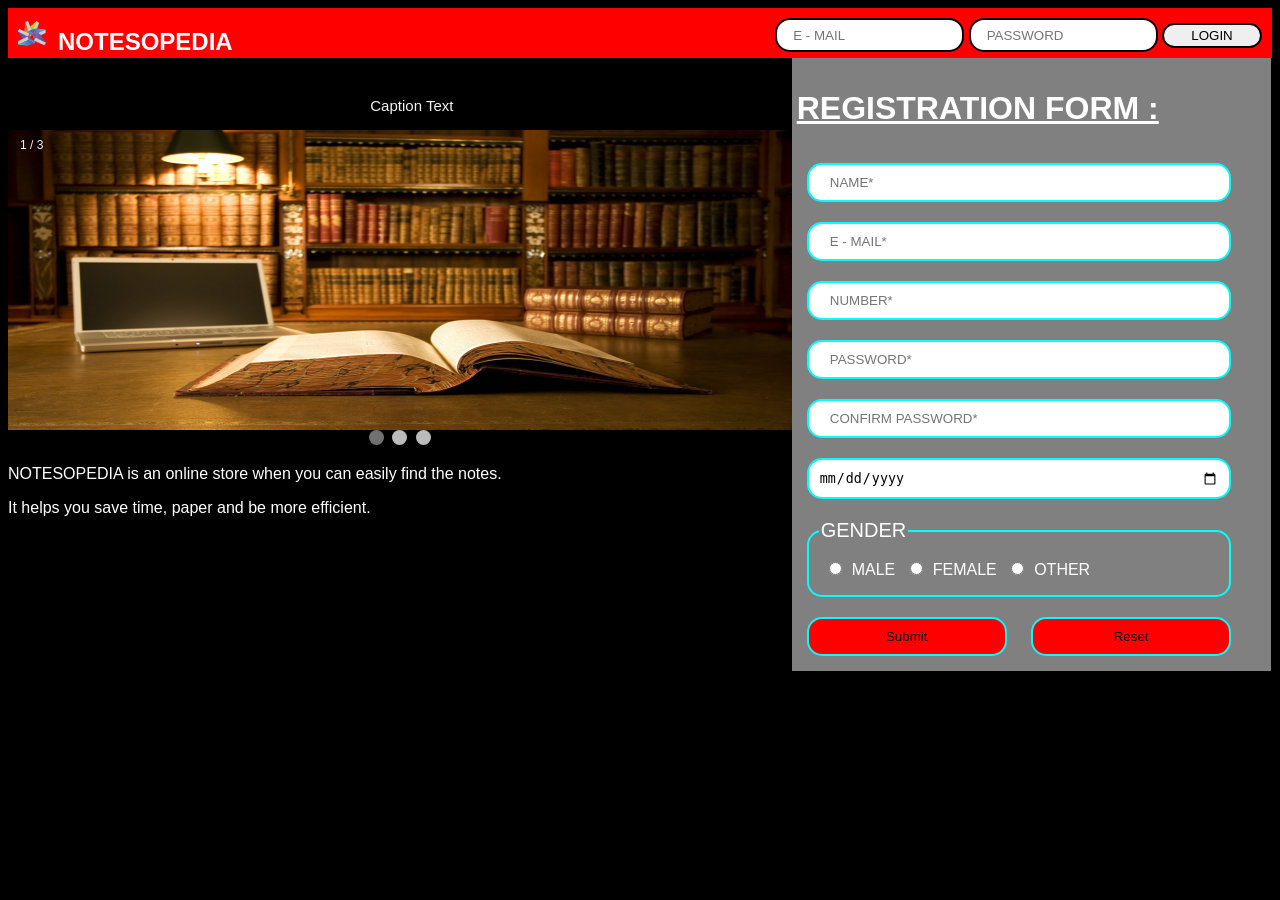
<file: login.html>
<!DOCTYPE html>
<html>
<head>
	<title>Login Page</title>
	<link rel="stylesheet" type="text/css" href="login.css">
</head>
<body>

		<div class="title">
			<img src="logo.png" alt="logo">
			<h2>NOTESOPEDIA</h2>
		</div>

		<div class="login">
			<form class="login">
				<label><input type="text" name="email" placeholder="   E - MAIL"></label>
				<label><input type="password" name="password" placeholder="   PASSWORD"></label>
				<button class="login">LOGIN</button>
			</form>
		</div>

		<div class="about">
			<br><br><br><br>
			<div class="slideshow-container">

				<div class="mySlides fade">
  					<div class="numbertext">1 / 3</div>
  					<img src="main.jpg" style="width:100%; height:300px">
  					<div class="text">Caption Text</div>
				</div>

				<div class="mySlides fade">
  					<div class="numbertext">2 / 3</div>
  					<img src="logo.png" style="width:100%; height:300px">
  					<div class="text">Caption Two</div>
				</div>

				<div class="mySlides fade">
  					<div class="numbertext">3 / 3</div>
  					<img src="main.jpg" style="width:100% ;height:300px">
  					<div class="text">Caption Three</div>
				</div>

			</div>
			<br>

			<div style="text-align:center">
  				<span class="dot"></span> 
  				<span class="dot"></span> 
  				<span class="dot"></span> 
			</div>
			<p>NOTESOPEDIA is an online store when you can easily find the notes.</p>
			<p>It helps you save time, paper and be more efficient.</p>

<script>
var slideIndex = 0;
showSlides();

function showSlides() {
  var i;
  var slides = document.getElementsByClassName("mySlides");
  var dots = document.getElementsByClassName("dot");
  for (i = 0; i < slides.length; i++) {
    slides[i].style.display = "none";  
  }
  slideIndex++;
  if (slideIndex > slides.length) {slideIndex = 1}    
  for (i = 0; i < dots.length; i++) {
    dots[i].className = dots[i].className.replace(" active", "");
  }
  slides[slideIndex-1].style.display = "block";  
  dots[slideIndex-1].className += " active";
  setTimeout(showSlides, 2000); // Change image every 2 seconds
}
</script>


		</div>


		<div class="form">
			<h2 class="form">REGISTRATION FORM :</h2>
			<form>

				<input type="text" name="name" placeholder="   NAME*" required="required">
				<input type="text" name="email" placeholder="   E - MAIL*" required="required">
				<input type="number" name="number" placeholder="   NUMBER*" required="required" maxlength="10" minlength="10">
				<input type="password" name="pass" placeholder="   PASSWORD*" required="required">
				<input type="password" name="cpass" placeholder="   CONFIRM PASSWORD*" required="required">
				<input type="DATE" name="dob" placeholder="   DATE OF BIRTH">
				<fieldset><legend>GENDER</legend>
					<input type="radio" name="gender" id="male">MALE
					<input type="radio" name="gender" id="female">FEMALE
					<input type="radio" name="gender" id="other">OTHER
				</fieldset>

				<input type="submit" name="submit">
				<input type="reset" name="reset">

			</form>
		</div>

</body>
</html>
</file>
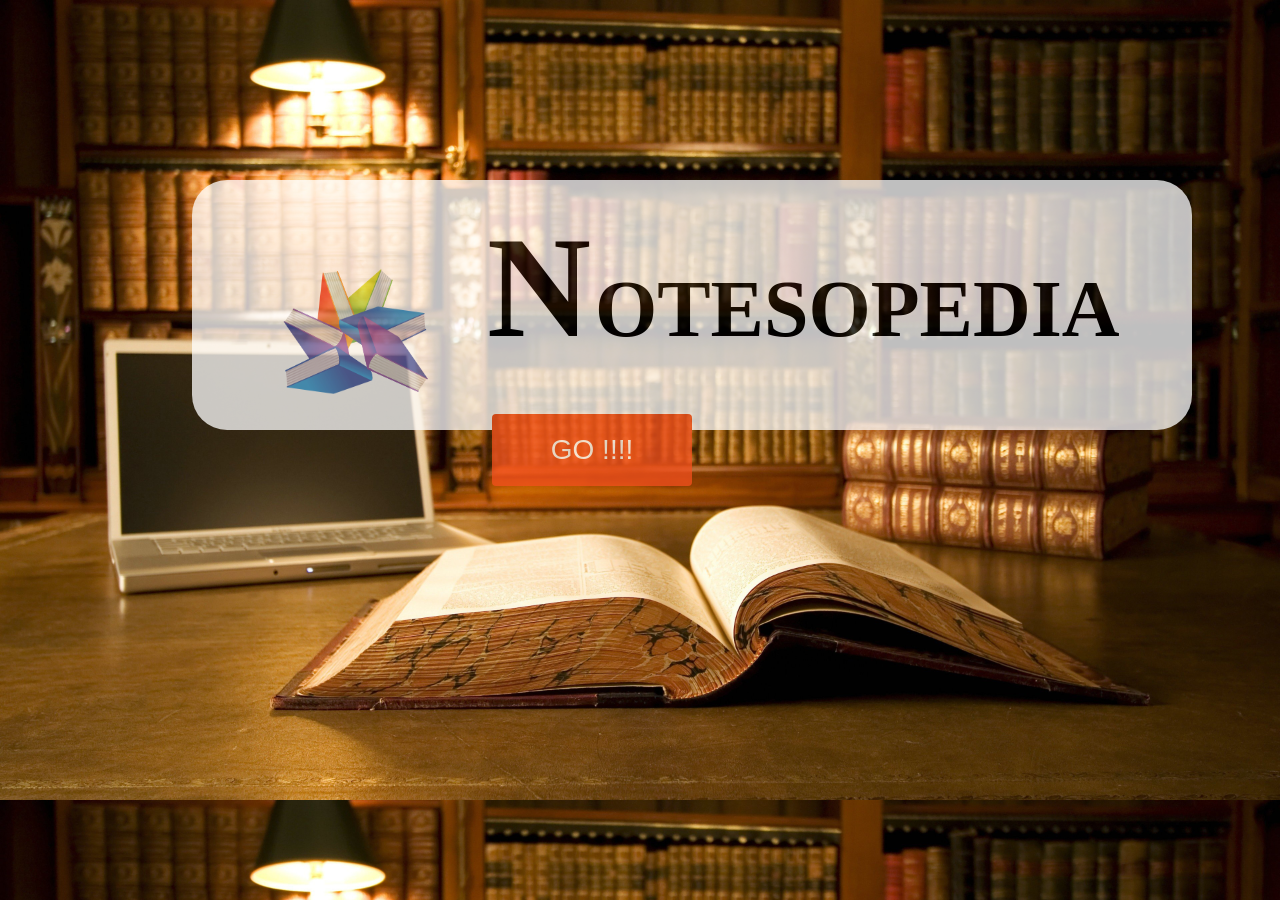
<file: notesopedia.html>
<!DOCTYPE html>
<html>

<head>

	<title>NOTESOPEDIA</title>

	<link rel="stylesheet" type="text/css" href="main.css">

</head>

<body>

	<div>

		<img src="logo.png" alt="logo">
		<h1 class="n">N</h1>
		<h1>OTESOPEDIA</h1>
		<a href="login.html"><button class="button"><span>GO !!!! </span></button></a>

	</div>

</body>

</html>
</file>
<file: login.css>
body 
{
	font-family: Verdana, sans-serif;
	background-color: black;
	color: white;
}

.mySlides {display: none;}

img {vertical-align: middle;}

.slideshow-container {
  max-width: 1000px;
  position: relative;
  margin: auto;
}

.text {
  color: #f2f2f2;
  font-size: 15px;
  padding: 8px 12px;
  position: absolute;
  bottom: 8px;
  width: 100%;
  text-align: center;
}

.numbertext {
  color: #f2f2f2;
  font-size: 12px;
  padding: 8px 12px;
  position: absolute;
  top: 0;
}

.dot {
  height: 15px;
  width: 15px;
  margin: 0 2px;
  background-color: #bbb;
  border-radius: 50%;
  display: inline-block;
  transition: background-color 0.6s ease;
}

.active {
  background-color: #717171;
}

.fade {
  -webkit-animation-name: fade;
  -webkit-animation-duration: 1.5s;
  animation-name: fade;
  animation-duration: 1.5s;
}

@-webkit-keyframes fade {
  from {opacity: .4} 
  to {opacity: 1}
}

@keyframes fade {
  from {opacity: .4} 
  to {opacity: 1}
}

/* On smaller screens, decrease text size */
@media only screen and (max-width: 300px) {
  .text {font-size: 11px}
}

div.title,div.login{
	float: left;
	width: 50%;
	height: 50px;
	background-color: red;
	vertical-align: middle;
}

div.about{
	float: left;
	width:62%;
}

div.form{
	background-color: grey;
	padding: 5px;
	float:left;
	width:37.12%;
}

img{
	width:50px;
	height: 50px;
	float: left;
}

form.login{
	margin: 10px;
	display: inline;
	float: right;
}

input,fieldset{
	margin: 10px;
	padding: 10px;
	width: 400px;
	border: 2.5px cyan solid;
	border-radius:15px;
}

h2.form{
	font-size: 2em;
	text-decoration: underline;
}

legend{
	font-size: 1.25em;
}

form.login input{
	margin: 0px;
	padding: 5px;
	width: 175px;
	height: 20px;
	border: 2.5px black solid;
	border-radius:15px;
}

input[type="radio"]{
	margin: 10px;
	padding: 10px;
	display: inline;
	width: auto;
}

input[type="submit"],input[type="reset"]
{
	background-color: red;
	width: 200px;
	display: inline;
}

button.login{
	width: 100px;
	height: 25px;
	border: 2.5px black solid;
	border-radius: 20px;
}

input:focus{
	border: 4px blue solid;
	background-color: yellow;
	border-radius: 0px;
}
</file>
<file: main.css>
body{
			background-image: url(main.jpg);
			background-size: cover;
		}

		div{
			top: 20%;
			left: 15%;
			position: absolute;
			padding: 25px;
			opacity: 0.75;
			width: 950px;
			height: 200px;
			border-radius: 35px;
			background-color: white;
		}

		img{
			opacity: 1.0;
			float: left;
			height: 250px;
			width: 250px;
			margin-left: 20px;
		}

		h1{
			opacity: 1.0; 
			position: relative;
			font-size: 5em;
			display: inline-block;
			color: black;
			text-align: center;
		}

		.n{
			font-size: 9em;
			display: inline;
		}

		.button {
			opacity: 1.0;
  			border-radius: 4px;
 			background-color: #f4511e;
  			border: none;
  			color: #FFFFFF;
  			text-align: center;
  			font-size: 28px;
  			padding: 20px;
  			width: 200px;
  			transition: all 0.5s;
  			cursor: pointer;
  			margin: 5px;
		}

		.button span {
  			cursor: pointer;
  			display: inline-block;
  			position: relative;
  			transition: 0.5s;
		}

		.button span:after {
  			content: '\00bb';
  			position: absolute;
  			opacity: 0;
  			top: 0;
  			right: -20px;
  			transition: 0.5s;
		}

		.button:hover span {
  			padding-right: 25px;
		}

		.button:hover span:after {
  			opacity: 1;
  			right: 0;
		}
</file>
